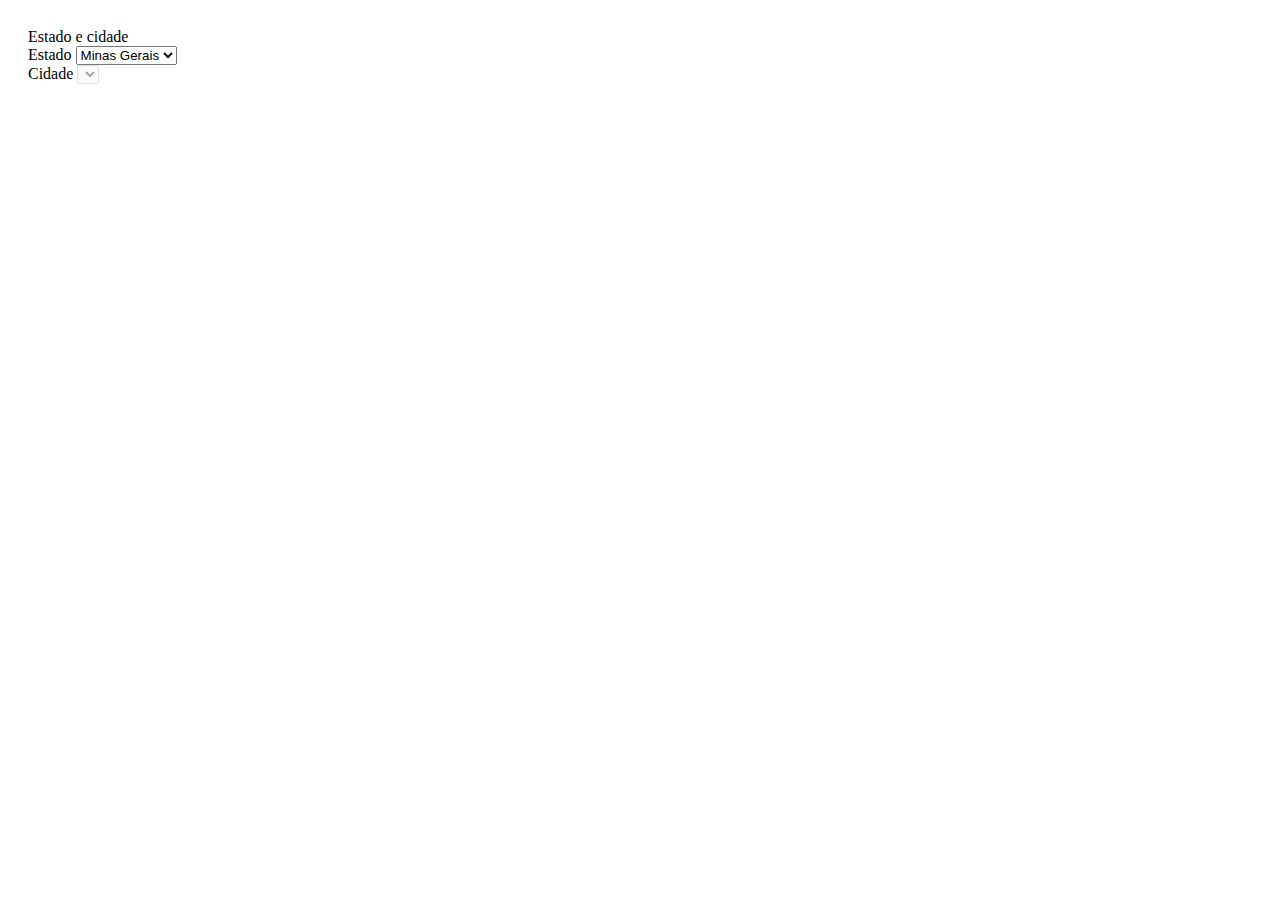
<file: ajax-promises/index.html>
<!DOCTYPE html>
<html>
<head>
	<title>Ajax e Promises</title>
	<link rel="stylesheet" href="https://maxcdn.bootstrapcdn.com/bootstrap/3.3.6/css/bootstrap.min.css" integrity="sha384-1q8mTJOASx8j1Au+a5WDVnPi2lkFfwwEAa8hDDdjZlpLegxhjVME1fgjWPGmkzs7" crossorigin="anonymous">
	<style>
		body {
			padding: 20px;
		}
	</style>
</head>
<body>
<div class="panel panel-default">
	<div class="panel-heading">Estado e cidade</div>
	<div class="panel-body">
		<div class="row">
			<div class="col-xs-3">
				<div class="form-group">
					<label for="">Estado</label>
					<select id="combo-estado" class="form-control">
						<option value="MG">Minas Gerais</option>
					</select>
				</div>
			</div>
			<div class="col-xs-3">
				<div class="form-group">
					<label for="">Cidade</label>
					<select id="combo-cidade" class="form-control" disabled="disabled">
					</select>
				</div>
			</div>
		</div>
	</div>
</div>

<script src="https://code.jquery.com/jquery-2.2.3.min.js"></script>
<script src="ajax-e-promises.js"></script>
</body>
</html>
</file>
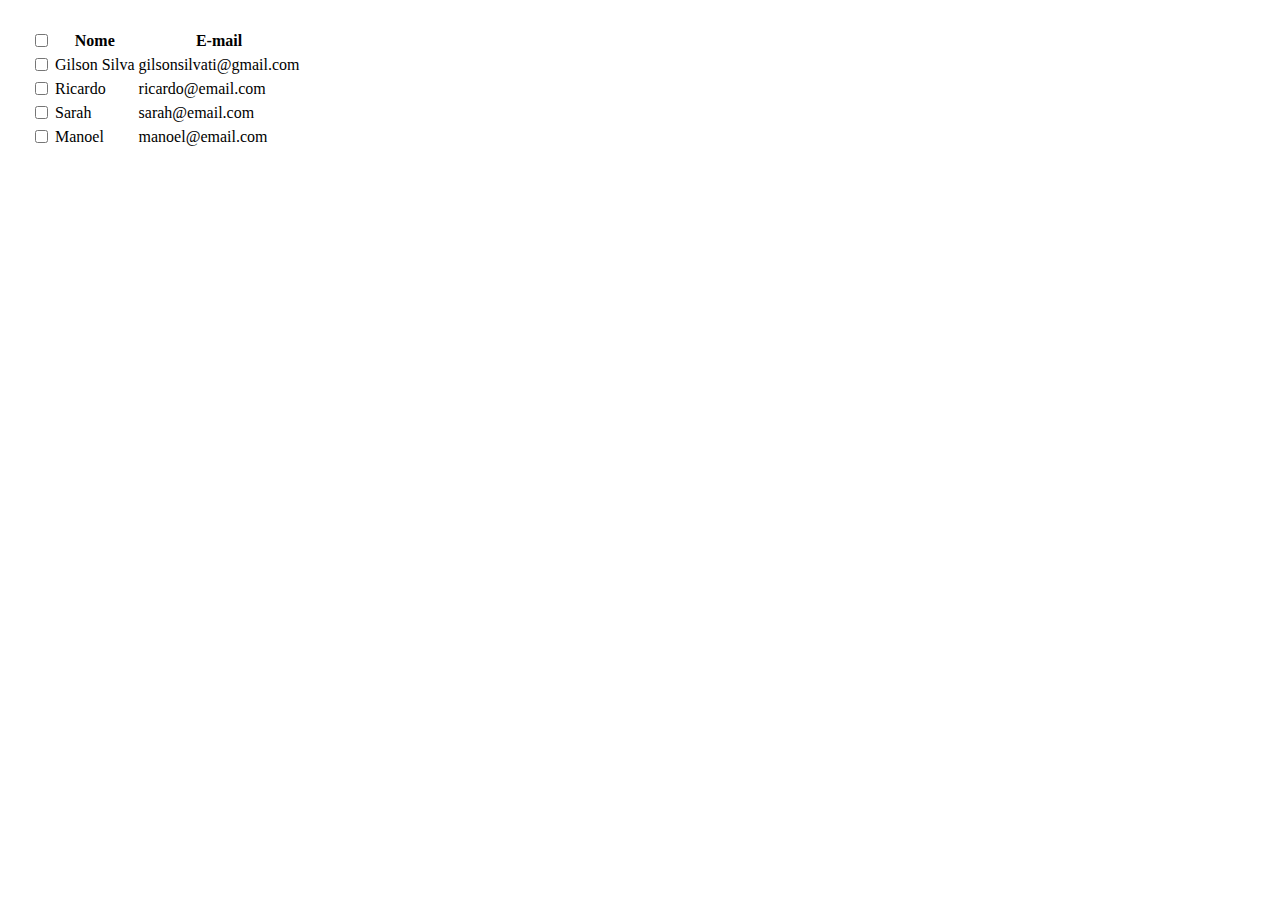
<file: css/index.html>
<!DOCTYPE html>
<html>
	<head>
		<title>Seletores</title>
		<link rel="stylesheet" href="https://maxcdn.bootstrapcdn.com/bootstrap/3.3.6/css/bootstrap.min.css" integrity="sha384-1q8mTJOASx8j1Au+a5WDVnPi2lkFfwwEAa8hDDdjZlpLegxhjVME1fgjWPGmkzs7" crossorigin="anonymous">
		<link rel="stylesheet" type="text/css" href="style.css">
	</head>
	<body>
		<table class="table">
			<thead>
				<tr>
					<th><input type="checkbox" id="selecao-todos-usuarios"></th>
					<th>Nome</th>
					<th>E-mail</th>
				</tr>
			</thead>
			<tbody>
				<tr>
					<td><input type="checkbox" class="js-selecao-usuario"></td>
					<td>Gilson Silva</td>
					<td>gilsonsilvati@gmail.com</td>
				</tr>
				<tr>
					<td><input type="checkbox" class="js-selecao-usuario"></td>
					<td>Ricardo</td>
					<td>ricardo@email.com</td>
				</tr>
				<tr>
					<td><input type="checkbox" class="js-selecao-usuario"></td>
					<td>Sarah</td>
					<td>sarah@email.com</td>
				</tr>
				<tr>
					<td><input type="checkbox" class="js-selecao-usuario"></td>
					<td>Manoel</td>
					<td>manoel@email.com</td>
				</tr>
			</tbody>
		</table>

	<script src="https://code.jquery.com/jquery-2.2.3.min.js"></script>
	<script src="manipulando-css.js"></script>
	</body>
</html>
</file>
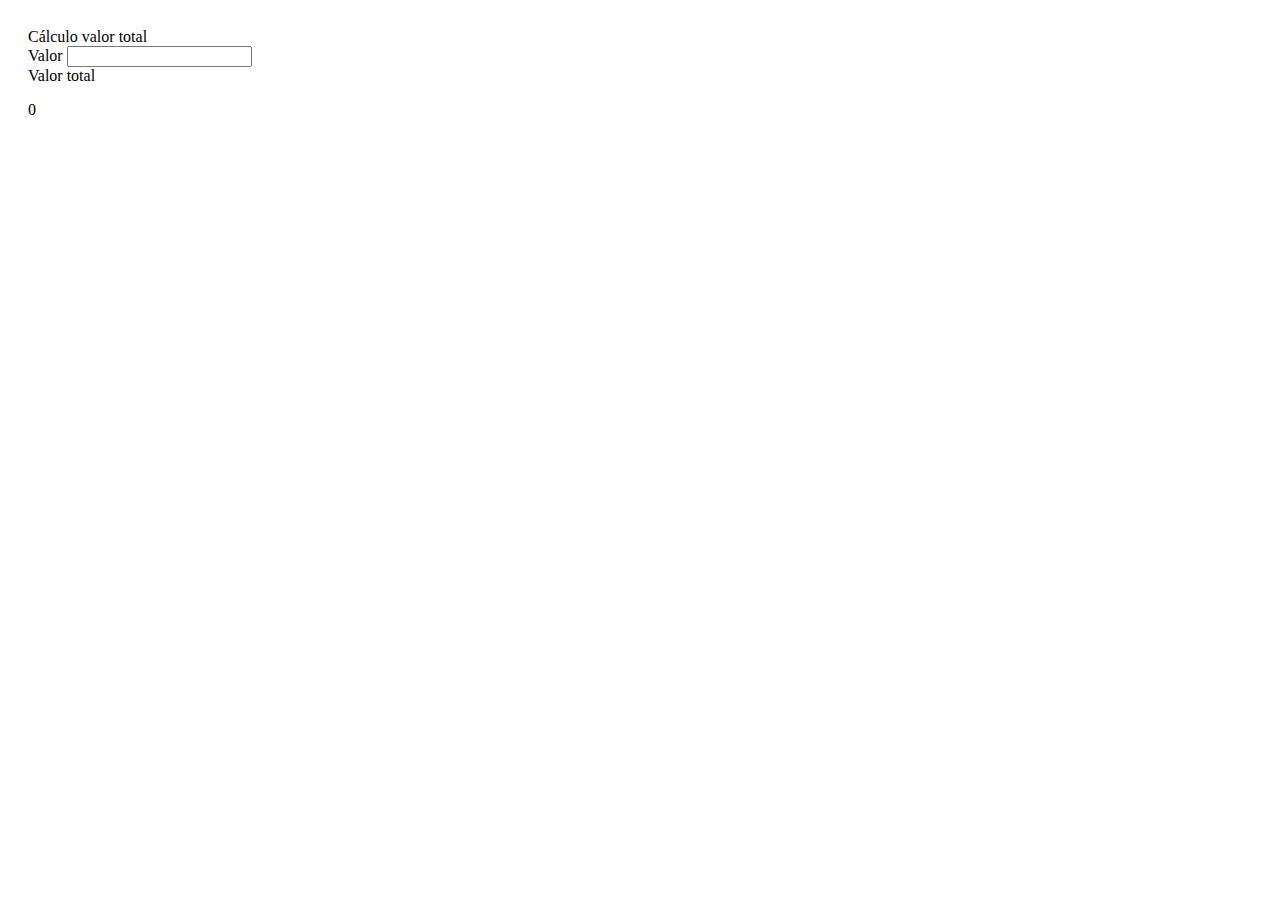
<file: debug-developer-tools/index.html>
<!DOCTYPE html>
<html>
	<head>
		<title>Debug com developer tools</title>
		<link rel="stylesheet" href="https://maxcdn.bootstrapcdn.com/bootstrap/3.3.6/css/bootstrap.min.css" integrity="sha384-1q8mTJOASx8j1Au+a5WDVnPi2lkFfwwEAa8hDDdjZlpLegxhjVME1fgjWPGmkzs7" crossorigin="anonymous">

		<style>
			body {
				padding: 20px;
			}
		</style>
	</head>
	<body>
		<div class="panel panel-default">
			<div class="panel-heading">Cálculo valor total</div>
			<div class="panel-body">
				<div class="row">
					<div class="col-xs-3">
						<div class="form-group">
							<label for="">Valor</label>
							<input type="text" class="form-control" id="valor">
						</div>
					</div>

					<div class="col-xs-3">
						<div class="form-group">
							<label for="">Valor total</label>
							<p class="form-control-static" id="total">0</p>
						</div>
					</div>
				</div>
			</div>
		</div>

		<script src='total.js'></script>
	</body>
</html>
</file>
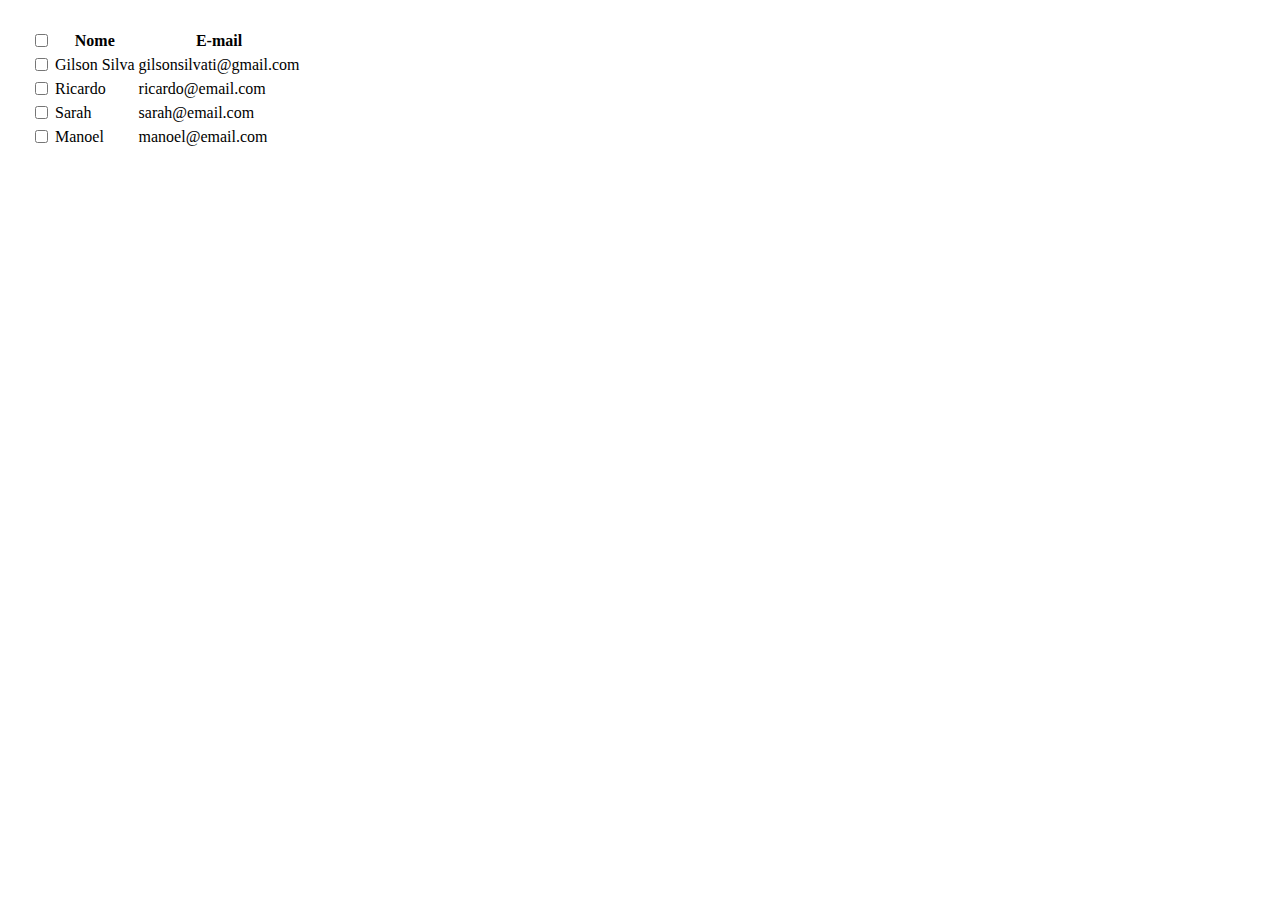
<file: seletores/index.html>
<!DOCTYPE html>
<html>
	<head>
		<title>Seletores</title>
		<link rel="stylesheet" href="https://maxcdn.bootstrapcdn.com/bootstrap/3.3.6/css/bootstrap.min.css" integrity="sha384-1q8mTJOASx8j1Au+a5WDVnPi2lkFfwwEAa8hDDdjZlpLegxhjVME1fgjWPGmkzs7" crossorigin="anonymous">
		<style>
			body {
				padding: 20px;
			}
		</style>
	</head>
	<body>
		<table class="table">
			<thead>
				<tr>
					<th><input type="checkbox" id="selecao-todos-usuarios"></th>
					<th>Nome</th>
					<th>E-mail</th>
				</tr>
			</thead>
			<tbody>
				<tr>
					<td><input type="checkbox" class="js-selecao-usuario"></td>
					<td>Gilson Silva</td>
					<td>gilsonsilvati@gmail.com</td>
				</tr>
				<tr>
					<td><input type="checkbox" class="js-selecao-usuario"></td>
					<td>Ricardo</td>
					<td>ricardo@email.com</td>
				</tr>
				<tr>
					<td><input type="checkbox" class="js-selecao-usuario"></td>
					<td>Sarah</td>
					<td>sarah@email.com</td>
				</tr>
				<tr>
					<td><input type="checkbox" class="js-selecao-usuario"></td>
					<td>Manoel</td>
					<td>manoel@email.com</td>
				</tr>
			</tbody>
		</table>

	<script src="https://code.jquery.com/jquery-2.2.3.min.js"></script>
	<script src="seletores.js"></script>
	</body>
</html>
</file>
<file: css/style.css>
body {
	padding: 20px;
}

.selecionado {
	color: #0000FF;
}
</file>
